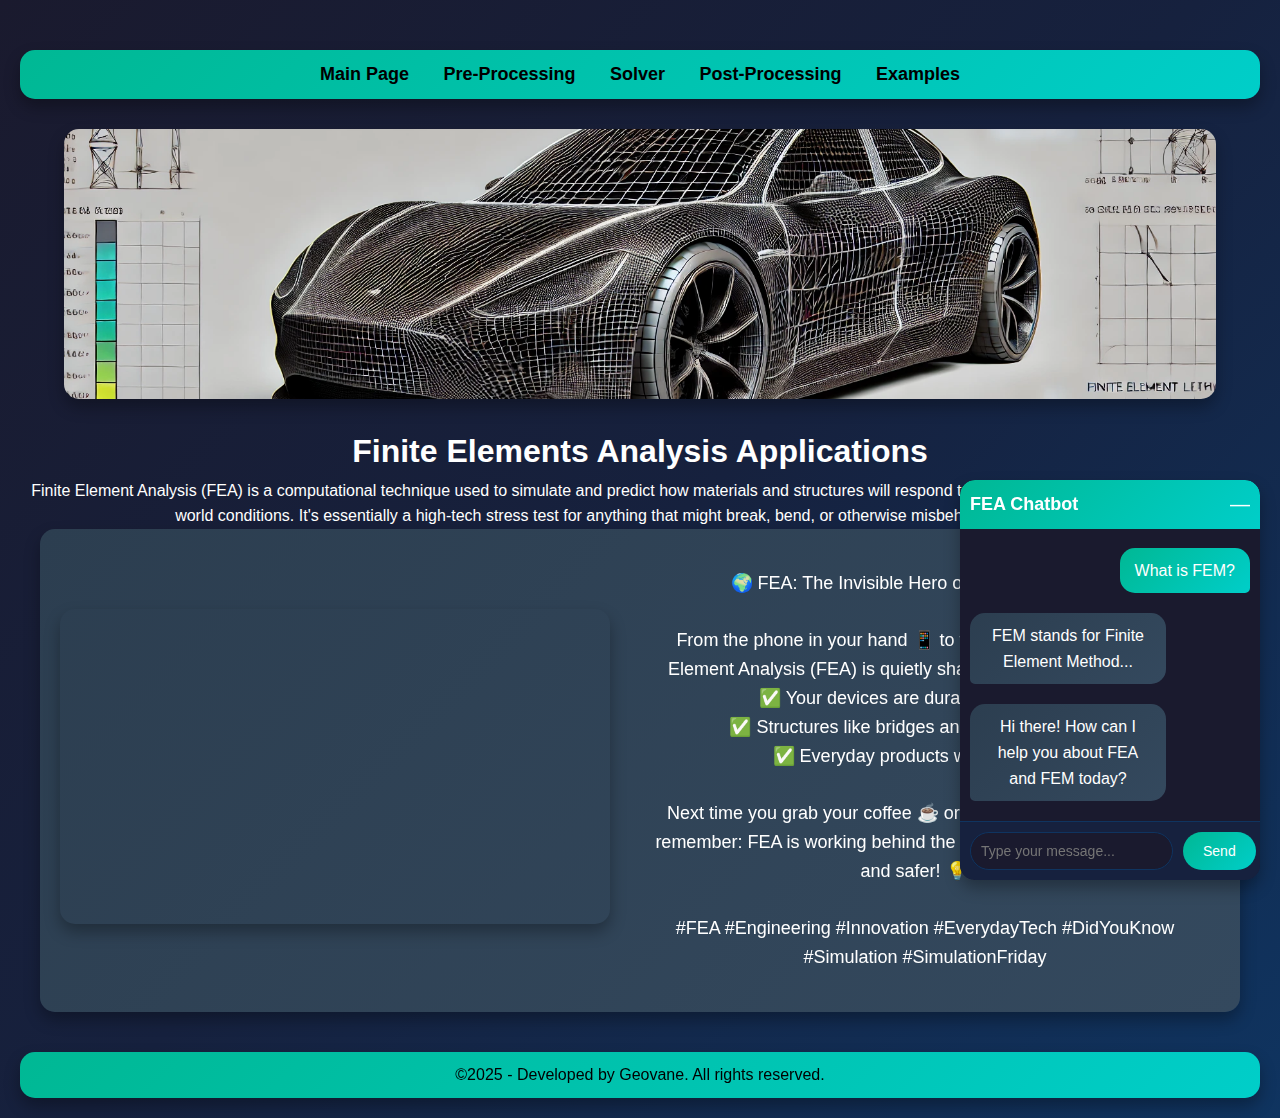
<file: desenvolvimento-de-site/Index.html/index.html>
<!DOCTYPE html>
<html lang="en-us">
<head>
    <meta charset="UTF-8">
    <meta name="author" content="Geovane Arnaut">
    <meta name="author" content="Finite Elements Analysis Applications">
    <meta name="viewport" content="width=device-width, initial-scale=1.0">
    <title>FEA Applications</title>
    <link rel="stylesheet" type="text/css" href="../CSS/teste.css">
    <link rel="stylesheet" type="text/css" href="../CSS/chatbot.css">
    <link rel="icon" href="../Image/favicon.ico" type="image/x-icon">
    <script type="text/javascript" src="../JavaScript/script_2.js" defer></script>
</head>

<body>
    <nav>
        <a class="a-menu" href="index.html" target="_blank">Main Page</a>
        <a class="a-menu" href="Pre-Processing.html" target="_blank">Pre-Processing</a>
        <a class="a-menu" href="Solver.html" target="_blank">Solver</a>
        <a class="a-menu" href="Post-Processing.html" target="_blank">Post-Processing</a>
        <a class="a-menu" href="Examples.html" target="_blank">Examples</a>
    </nav>

    <header>
        <img class="imagem-carro" src="../Image/show1.png" alt="Car developed by FEM" />
    </header>

    <h1>Finite Elements Analysis Applications</h1>
    <p>
        Finite Element Analysis (FEA) is a computational technique used to simulate and predict how materials and structures will respond to forces, heat, vibrations, and other real-world conditions. 
        It's essentially a high-tech stress test for anything that might break, bend, or otherwise misbehave under pressure.
    </p>

    <article class="video-text-section">
        <div class="video_yt">
            <iframe
                src="https://www.youtube.com/embed/fsbbkxB-EGo?si=G3Fh-G_XWweBsZKT"
                title="YouTube video player"
                allow="accelerometer; autoplay; clipboard-write; encrypted-media; gyroscope; picture-in-picture; web-share"
                referrerpolicy="strict-origin-when-cross-origin"
                allowfullscreen>
            </iframe>
        </div>
        <div class="importance_FEA">
            <p>
                🌍 FEA: The Invisible Hero of Your Daily Life! 🌍<br><br>
                From the phone in your hand 📱 to the car you drive 🚗, Finite Element Analysis (FEA) is quietly shaping your world. It ensures:<br>
                ✅ Your devices are durable and efficient.<br>
                ✅ Structures like bridges and buildings are safe.<br>
                ✅ Everyday products work flawlessly.<br><br>
                Next time you grab your coffee ☕ or scroll through social media, remember: FEA is working behind the scenes to make life smoother and safer! 💡✨<br><br>
                #FEA #Engineering #Innovation #EverydayTech #DidYouKnow #Simulation #SimulationFriday
            </p>
        </div>
    </article>

    <!-- Chatbot Container -->
    <div class="chatbot-container">
        <div class="chatbot-header">
            FEA Chatbot
            <button id="minimize-btn">&#8212;</button> <!-- Minimize button -->
        </div>
        <div class="chatbot-messages">
            <div class="message bot-message">Hi there! How can I help you about FEA and FEM today?</div>
            <div class="message user-message">What is FEM?</div>
            <div class="message bot-message">FEM stands for Finite Element Method...</div>
        </div>
        <div class="chatbot-input-area">
            <input type="text" class="chatbot-input" placeholder="Type your message...">
            <button class="chatbot-send-button">Send</button>
        </div>
    </div>

    <footer>
        <p>&copy;2025 - Developed by Geovane. All rights reserved.</p>
    </footer>

</body>
    <script src="../JavaScript/chatbot.js" defer></script>
</html>
</file>
<file: desenvolvimento-de-site/CSS/chatbot.css>
/* Chatbot Container */
.chatbot-container {
    width: 300px; /* Fixed width */
    height: 400px; /* Fixed height */
    background: linear-gradient(135deg, #1a1a2e, #16213e); /* Gradient background */
    border-radius: 15px; /* Rounded corners */
    box-shadow: 0 8px 16px rgba(0, 0, 0, 0.3); /* Modern shadow */
    overflow: hidden;
    display: flex;
    flex-direction: column;
    position: fixed; /* Fixed position */
    bottom: 20px; /* Position at the bottom */
    right: 20px; /* Position at the right */
    transition: all 0.3s ease; /* Smooth transition for minimize/expand */
    z-index: 1000; /* Ensure it stays on top of other elements */
}

/* Minimized State */
.chatbot-container.minimized {
    height: 50px; /* Minimized height */
    width: 150px; /* Minimized width */
}

/* Chatbot Header */
.chatbot-header {
    background: linear-gradient(135deg, #00b894, #00cec9); /* Gradient background */
    color: white;
    padding: 10px;
    text-align: center;
    font-size: 18px;
    font-weight: bold;
    border-top-left-radius: 15px;
    border-top-right-radius: 15px;
    display: flex;
    justify-content: space-between;
    align-items: center;
    cursor: pointer; /* Make the header clickable */
    box-shadow: 0 4px 8px rgba(0, 0, 0, 0.2); /* Shadow for depth */
}

/* Minimize Button */
#minimize-btn {
    background: none;
    border: none;
    color: white;
    font-size: 20px;
    cursor: pointer;
    transition: transform 0.3s ease; /* Smooth hover effect */
}

#minimize-btn:hover {
    transform: scale(1.2); /* Slight zoom on hover */
}

/* Chatbot Messages Area */
.chatbot-messages {
    flex: 1;
    padding: 10px;
    overflow-y: auto;
    background-color: #1a1a2e; /* Dark background for messages area */
    display: flex;
    flex-direction: column;
    gap: 10px;
}

/* Chatbot Input Area */
.chatbot-input-area {
    display: flex;
    padding: 10px;
    background-color: #16213e; /* Dark background for input area */
    border-top: 1px solid #0f3460; /* Subtle border */
}

/* Input Field */
.chatbot-input {
    flex: 1;
    padding: 10px;
    border: 1px solid #0f3460; /* Dark border */
    border-radius: 20px;
    outline: none;
    font-size: 14px;
    margin-right: 10px;
    background-color: #1a1a2e; /* Dark background */
    color: #ffffff; /* White text */
    transition: border-color 0.3s ease, box-shadow 0.3s ease; /* Smooth hover effect */
}

.chatbot-input:focus {
    border-color: #00b894; /* Highlight input on focus */
    box-shadow: 0 0 8px rgba(0, 184, 148, 0.3); /* Glow effect on focus */
}

/* Send Button */
.chatbot-send-button {
    background: linear-gradient(135deg, #00b894, #00cec9); /* Gradient background */
    color: white;
    border: none;
    padding: 10px 20px;
    border-radius: 20px;
    cursor: pointer;
    font-size: 14px;
    transition: transform 0.3s ease, box-shadow 0.3s ease; /* Smooth hover effect */
}

.chatbot-send-button:hover {
    transform: scale(1.05); /* Slight zoom on hover */
    box-shadow: 0 4px 8px rgba(0, 0, 0, 0.2); /* Shadow on hover */
}

/* Message Styling */
.message {
    max-width: 70%;
    padding: 10px 15px;
    border-radius: 15px;
    margin-bottom: 10px;
    word-wrap: break-word;
    transition: transform 0.3s ease, opacity 0.3s ease; /* Smooth hover effect */
}

.message:hover {
    transform: scale(1.02); /* Slight zoom on hover */
    opacity: 0.9; /* Slight fade on hover */
}

.user-message {
    background: linear-gradient(135deg, #00b894, #00cec9); /* Gradient background */
    color: white;
    align-self: flex-end;
    border-bottom-right-radius: 5px;
}

.bot-message {
    background: linear-gradient(135deg, #2c3e50, #34495e); /* Gradient background */
    color: #ffffff; /* White text */
    align-self: flex-start;
    border-bottom-left-radius: 5px;
}
</file>
<file: desenvolvimento-de-site/CSS/teste.css>
/* General Reset */
* {
    margin: 0;
    padding: 0;
    box-sizing: border-box;
}

/* Body Styling */
body {
    font-family: 'Segoe UI', Tahoma, Geneva, Verdana, sans-serif;
    line-height: 1.6;
    text-align: center;
    color: #ffffff; /* White text for contrast */
    background: linear-gradient(135deg, #1a1a2e, #16213e, #0f3460); /* Gradient background */
    padding: 20px;
}

/* Header Styling */
header {
    text-align: center;
    margin-bottom: 20px;
}

/* Image Styling */
.imagem-carro {
    width: 90vw;        /* 90% of the viewport width */
    height: 30vh;       /* 30% of the viewport height */
    object-fit: cover;  /* Ensures the image covers the area without distortion */
    border-radius: 15px; /* Rounded corners */
    box-shadow: 0 8px 16px rgba(0, 0, 0, 0.3); /* Modern shadow */
    transition: transform 0.3s ease, box-shadow 0.3s ease; /* Smooth hover effect */
}

.imagem-carro:hover {
    transform: scale(1.02); /* Slight zoom on hover */
    box-shadow: 0 12px 24px rgba(0, 0, 0, 0.4); /* Enhanced shadow on hover */
}

/* Video Styling */
.carro_simulacao {
    width: 90vw;        /* 90% of the viewport width */
    height: 30vh;       /* 30% of the viewport height */
    border-radius: 15px; /* Rounded corners */
    box-shadow: 0 8px 16px rgba(0, 0, 0, 0.3); /* Modern shadow */
    object-fit: cover;  /* Ensures the video covers the area without distortion */
    transition: transform 0.3s ease, box-shadow 0.3s ease; /* Smooth hover effect */
}

.carro_simulacao:hover {
    transform: scale(1.02); /* Slight zoom on hover */
    box-shadow: 0 12px 24px rgba(0, 0, 0, 0.4); /* Enhanced shadow on hover */
}

/* Article Section */
.video-text-section {
    display: flex; /* Use Flexbox for layout */
    gap: 20px; /* Space between the video and text */
    align-items: center; /* Vertically center the content */
    max-width: 1200px; /* Maximum width of the section */
    margin: 0 auto; /* Center the section horizontally */
    padding: 20px;
    background: linear-gradient(135deg, #2c3e50, #34495e); /* Gradient background */
    border-radius: 15px; /* Rounded corners */
    box-shadow: 0 8px 16px rgba(0, 0, 0, 0.3); /* Modern shadow */
    transition: transform 0.3s ease, box-shadow 0.3s ease; /* Smooth hover effect */
}

.video-text-section:hover {
    transform: scale(1.02); /* Slight zoom on hover */
    box-shadow: 0 12px 24px rgba(0, 0, 0, 0.4); /* Enhanced shadow on hover */
}

/* Video Container */
.video_yt {
    flex: 1; /* Take up 50% of the section */
}

.video_yt iframe {
    width: 100%; /* Make the video responsive */
    height: 315px; /* Fixed height */
    border: none; /* Remove iframe border */
    border-radius: 15px; /* Rounded corners */
    box-shadow: 0 8px 16px rgba(0, 0, 0, 0.3); /* Modern shadow */
}

/* Text Container */
.importance_FEA {
    flex: 1; /* Take up 50% of the section */
    padding: 20px;
}

.importance_FEA p {
    font-size: 18px;
    line-height: 1.6;
    color: #ffffff;
}

/* Responsive Design */
@media (max-width: 768px) {
    .video-text-section {
        flex-direction: column; /* Stack items vertically on smaller screens */
    }

    .video_yt iframe {
        height: 200px; /* Adjust height for smaller screens */
    }
}

/* Header Video Styling */
header video {
    width: 90vw;        /* 90% of the viewport width */
    height: 30vh;       /* 30% of the viewport height */
    border-radius: 15px; /* Rounded corners */
    box-shadow: 0 8px 16px rgba(0, 0, 0, 0.3); /* Modern shadow */
    object-fit: cover;  /* Ensures the video covers the area without distortion */
    transition: transform 0.3s ease, box-shadow 0.3s ease; /* Smooth hover effect */
}

header video:hover {
    transform: scale(1.02); /* Slight zoom on hover */
    box-shadow: 0 12px 24px rgba(0, 0, 0, 0.4); /* Enhanced shadow on hover */
}

/* Navigation Styling */
nav {
    text-align: center;
    margin: 30px 0;
    background: linear-gradient(135deg, #00b894, #00cec9); /* Gradient background */
    padding: 10px;
    border-radius: 15px; /* Rounded corners */
    box-shadow: 0 8px 16px rgba(0, 0, 0, 0.3); /* Modern shadow */
}

nav a.a-menu {
    color: rgb(0, 0, 0);
    text-decoration: none;
    margin: 0 15px;
    font-size: 18px;
    font-weight: 600;
    transition: color 0.3s ease, transform 0.3s ease; /* Smooth hover effect */
}

nav a.a-menu:hover {
    color: #ffffff;
    transform: translateY(-3px); /* Slight lift on hover */
}

/* Main Content Styling */
main {
    max-width: 800px;
    margin: 0 auto;
    padding: 20px;
    background: linear-gradient(135deg, #2c3e50, #34495e); /* Gradient background */
    border-radius: 15px; /* Rounded corners */
    box-shadow: 0 8px 16px rgba(0, 0, 0, 0.3); /* Modern shadow */
    transition: transform 0.3s ease, box-shadow 0.3s ease; /* Smooth hover effect */
}

main:hover {
    transform: scale(1.02); /* Slight zoom on hover */
    box-shadow: 0 12px 24px rgba(0, 0, 0, 0.4); /* Enhanced shadow on hover */
}

main h1 {
    font-size: 36px;
    color: #e6e6e6;
    margin-bottom: 20px;
    text-align: center;
}

main h2 {
    font-size: 28px;
    color: #d6d7d7;
    margin-top: 30px;
    margin-bottom: 10px;
}

main p {
    font-size: 18px;
    color: hsl(0, 0%, 100%);
    line-height: 1.8;
    margin-bottom: 20px;
}

main ul {
    margin-bottom: 20px;
    padding-left: 40px;
}

main ul li {
    font-size: 18px;
    color: hsl(0, 0%, 100%);
    line-height: 1.8;
    margin-bottom: 10px;
}

main pre {
    background-color: #2c3e50;
    color: #ecf0f1;
    padding: 15px;
    border-radius: 15px; /* Rounded corners */
    overflow-x: auto;
    margin-bottom: 20px;
    box-shadow: 0 8px 16px rgba(0, 0, 0, 0.3); /* Modern shadow */
}

main code {
    font-family: 'Courier New', Courier, monospace;
    font-size: 16px;
}

/* Footer Styling */
footer {
    text-align: center;
    margin-top: 40px;
    padding: 10px;
    background: linear-gradient(135deg, #00b894, #00cec9); /* Gradient background */
    color: #ecf0f1;
    border-radius: 15px; /* Rounded corners */
    font-size: 16px;
    box-shadow: 0 8px 16px rgba(0, 0, 0, 0.3); /* Modern shadow */
}

footer p {
    margin: 0;
    color: rgb(0, 0, 0);
}
</file>
